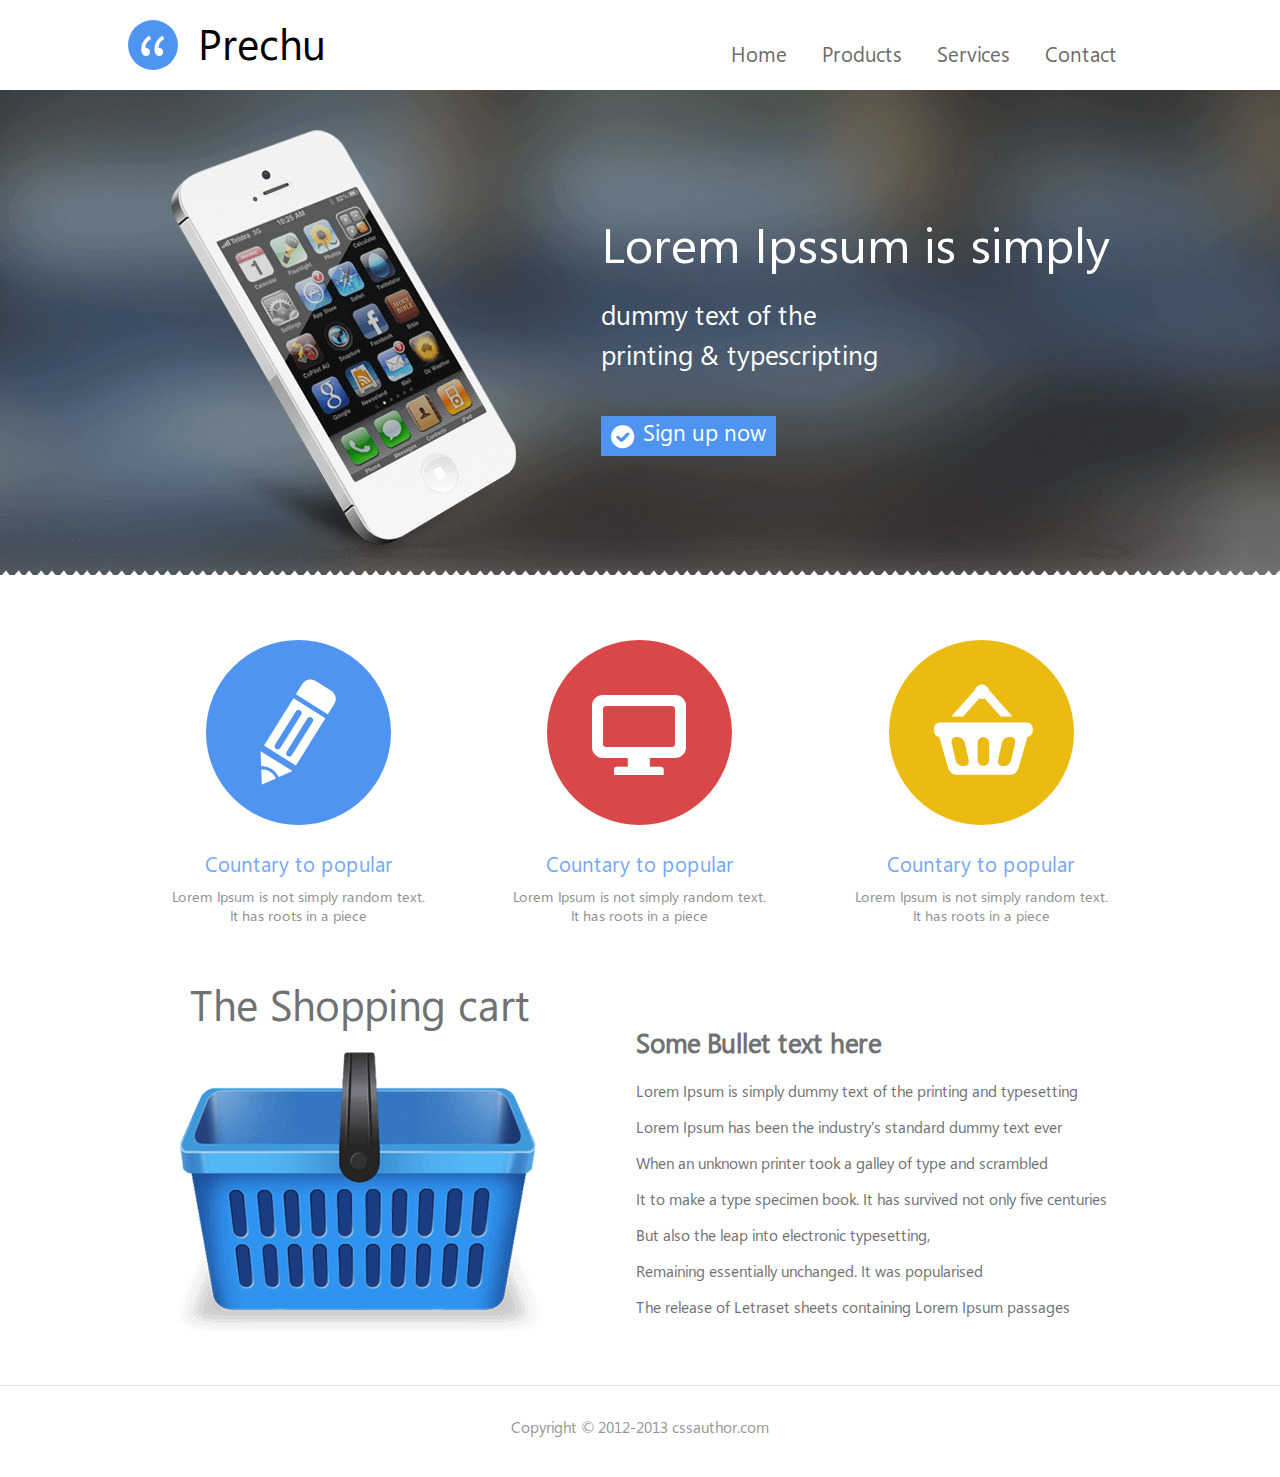
<file: index.html>
<!DOCTYPE html>
<html lang="en">
<head>
    <meta charset="UTF-8">
    <link rel="stylesheet" href="css/style.css">
    <title>Prechu</title>
</head>
<body>
    <div class="global_container">
        <div class="header">
            <a href="" class="header_logo">
                <span class="header_logo_icon">icon</span>
                <h2 class="header_logo_title">Prechu</h2>
            </a>
            <input type="checkbox" class="header_checkbox" id="checkbox">
            <label for="checkbox" class="header_button"><span class="header_button_burger">button</span></label>
            <ul class="header_list">
                <li class="header_list_item">
                    <a href="" class="header_list_item_link">Home</a>
                </li>
                <li class="header_list_item">
                    <a href="" class="header_list_item_link">Products</a>
                </li>
                <li class="header_list_item">
                    <a href="" class="header_list_item_link">Services</a>
                </li>
                <li class="header_list_item">
                    <a href="" class="header_list_item_link">Contact</a>
                </li>
            </ul>
        </div>

        <div class="banner">
            <div class="banner_inner">
                <img src="images/iphone.png" alt="" class="banner_image">
                <span class="banner_wrapper">
                    <h3 class="banner_wrapper_title">Lorem Ipssum is simply</h3>
                    <p class="banner_wrapper_description">dummy text of the printing & typescripting</p>
                    <a href="" class="banner_wrapper_link icon-check">Sign up now</a>
                </span>
            </div>
        </div>

        <div class="advantages">
            <ul class="advantages_list">
                <li class="advantages_list_item">
                    <span class="advantages_list_item_icon icon-pencil">pencil</span>
                    <span class="advantages_list_item_text pencil">
                        <a href="" class="advantages_list_item_text_link">Countary to popular</a>
                        <p class="advantages_list_item_text_description">Lorem Ipsum is not simply random text. It has roots in a piece</p>
                    </span>
                </li>
                <li class="advantages_list_item">
                    <span class="advantages_list_item_icon icon-monitor">monitor</span>
                    <span class="advantages_list_item_text monitor">
                        <a href="" class="advantages_list_item_text_link">Countary to popular</a>
                        <p class="advantages_list_item_text_description">Lorem Ipsum is not simply random text. It has roots in a piece</p>
                    </span>
                </li>
                <li class="advantages_list_item">
                    <span class="advantages_list_item_icon icon-cart">cart</span>
                    <span class="advantages_list_item_text cart">
                        <a href="" class="advantages_list_item_text_link">Countary to popular</a>
                        <p class="advantages_list_item_text_description">Lorem Ipsum is not simply random text. It has roots in a piece</p>
                    </span>
                </li>
            </ul>
        </div>

        <div class="shopping">
            <span class="shopping_wrapper title">
                <h3 class="shopping_title">The Shopping cart</h3>
                <img src="images/cart.png" alt="" class="shopping_image">
            </span>
            
            <span class="shopping_wrapper list">
                <h4 class="shopping_wrapper_title">Some Bullet text here</h4>
                <ul class="shopping_wrapper_list">
                    <!-- it could be done easier with with <p> and </br> -->
                    <li class="shopping_wrapper_list_item">Lorem Ipsum is simply dummy text of the printing and typesetting</li>
                    <li class="shopping_wrapper_list_item">Lorem Ipsum has been the industry's standard dummy text ever</li>
                    <li class="shopping_wrapper_list_item">When an unknown printer took a galley of type and scrambled</li>
                    <li class="shopping_wrapper_list_item">It to make a type specimen book. It has survived not only five centuries</li>
                    <li class="shopping_wrapper_list_item">But also the leap into electronic typesetting,</li>
                    <li class="shopping_wrapper_list_item">Remaining essentially unchanged. It was popularised</li>
                    <li class="shopping_wrapper_list_item">The release of Letraset sheets containing Lorem Ipsum passages</li>
                </ul>
            </span>
        </div>

        <div class="copyright">
            <h3 class="copyright_title">Copyright © 2012-2013 cssauthor.com</h3>
        </div>
    </div>
</body>
</html>
</file>
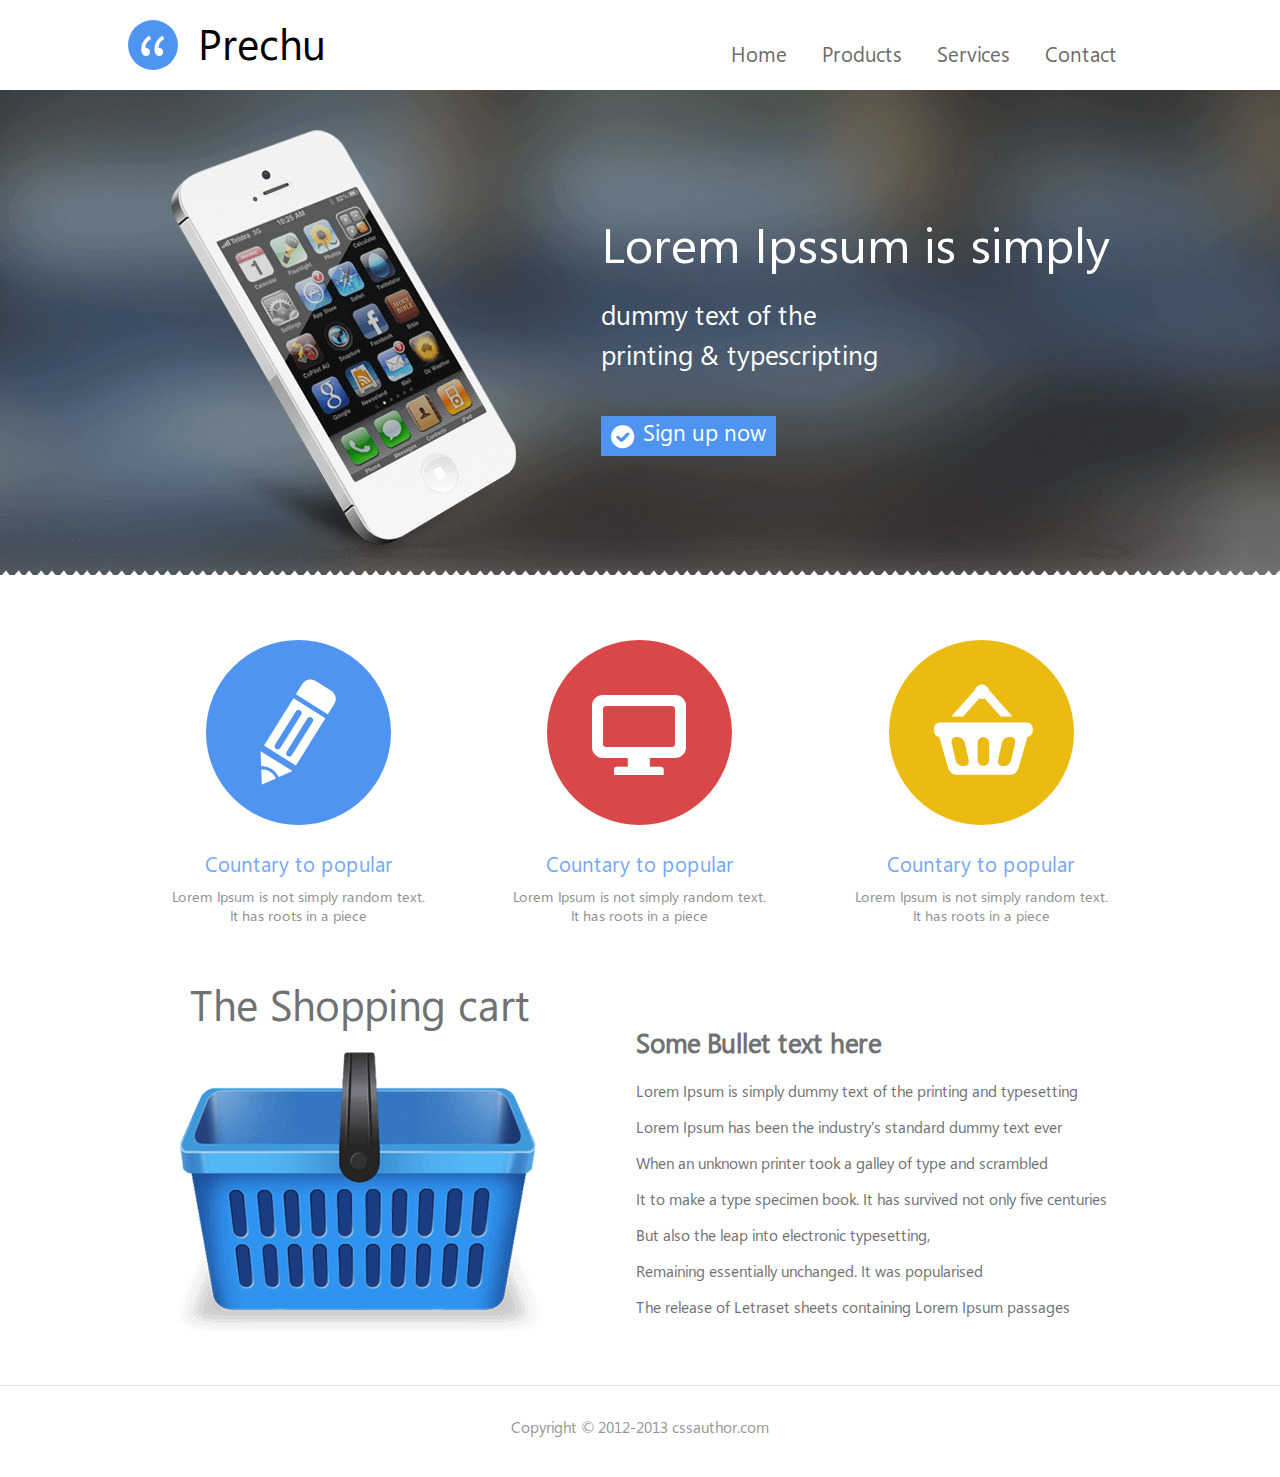
<file: prechu/index.html>
<!DOCTYPE html>
<html lang="en">
<head>
    <meta charset="UTF-8">
    <link rel="stylesheet" href="css/style.css">
    <title>Prechu</title>
</head>
<body>
    <div class="global_container">
        <div class="header">
            <a href="" class="header_logo">
                <span class="header_logo_icon">icon</span>
                <h2 class="header_logo_title">Prechu</h2>
            </a>
            <input type="checkbox" class="header_checkbox" id="checkbox">
            <label for="checkbox" class="header_button"><span class="header_button_burger">button</span></label>
            <ul class="header_list">
                <li class="header_list_item">
                    <a href="" class="header_list_item_link">Home</a>
                </li>
                <li class="header_list_item">
                    <a href="" class="header_list_item_link">Products</a>
                </li>
                <li class="header_list_item">
                    <a href="" class="header_list_item_link">Services</a>
                </li>
                <li class="header_list_item">
                    <a href="" class="header_list_item_link">Contact</a>
                </li>
            </ul>
        </div>

        <div class="banner">
            <div class="banner_inner">
                <img src="images/iphone.png" alt="" class="banner_image">
                <span class="banner_wrapper">
                    <h3 class="banner_wrapper_title">Lorem Ipssum is simply</h3>
                    <p class="banner_wrapper_description">dummy text of the printing & typescripting</p>
                    <a href="" class="banner_wrapper_link icon-check">Sign up now</a>
                </span>
            </div>
        </div>

        <div class="advantages">
            <ul class="advantages_list">
                <li class="advantages_list_item">
                    <span class="advantages_list_item_icon icon-pencil">pencil</span>
                    <span class="advantages_list_item_text pencil">
                        <a href="" class="advantages_list_item_text_link">Countary to popular</a>
                        <p class="advantages_list_item_text_description">Lorem Ipsum is not simply random text. It has roots in a piece</p>
                    </span>
                </li>
                <li class="advantages_list_item">
                    <span class="advantages_list_item_icon icon-monitor">monitor</span>
                    <span class="advantages_list_item_text monitor">
                        <a href="" class="advantages_list_item_text_link">Countary to popular</a>
                        <p class="advantages_list_item_text_description">Lorem Ipsum is not simply random text. It has roots in a piece</p>
                    </span>
                </li>
                <li class="advantages_list_item">
                    <span class="advantages_list_item_icon icon-cart">cart</span>
                    <span class="advantages_list_item_text cart">
                        <a href="" class="advantages_list_item_text_link">Countary to popular</a>
                        <p class="advantages_list_item_text_description">Lorem Ipsum is not simply random text. It has roots in a piece</p>
                    </span>
                </li>
            </ul>
        </div>

        <div class="shopping">
            <span class="shopping_wrapper title">
                <h3 class="shopping_title">The Shopping cart</h3>
                <img src="images/cart.png" alt="" class="shopping_image">
            </span>
            
            <span class="shopping_wrapper list">
                <h4 class="shopping_wrapper_title">Some Bullet text here</h4>
                <ul class="shopping_wrapper_list">
                    <!-- it could be done easier with with <p> and </br> -->
                    <li class="shopping_wrapper_list_item">Lorem Ipsum is simply dummy text of the printing and typesetting</li>
                    <li class="shopping_wrapper_list_item">Lorem Ipsum has been the industry's standard dummy text ever</li>
                    <li class="shopping_wrapper_list_item">When an unknown printer took a galley of type and scrambled</li>
                    <li class="shopping_wrapper_list_item">It to make a type specimen book. It has survived not only five centuries</li>
                    <li class="shopping_wrapper_list_item">But also the leap into electronic typesetting,</li>
                    <li class="shopping_wrapper_list_item">Remaining essentially unchanged. It was popularised</li>
                    <li class="shopping_wrapper_list_item">The release of Letraset sheets containing Lorem Ipsum passages</li>
                </ul>
            </span>
        </div>

        <div class="copyright">
            <h3 class="copyright_title">Copyright © 2012-2013 cssauthor.com</h3>
        </div>
    </div>
</body>
</html>
</file>
<file: css/style.css>
﻿@font-face{font-family:'SegoeWPN';src:url("../fonts/SegoeWPN.eot");src:url("../fonts/SegoeWPN.eot?#iefix") format("embedded-opentype"),url("../fonts/SegoeWPN.svg#SegoeWPN") format("svg"),url("../fonts/SegoeWPN.ttf") format("truetype"),url("../fonts/SegoeWPN.woff") format("woff"),url("../fonts/SegoeWPN.woff2") format("woff2");font-weight:normal;font-style:normal}@font-face{font-family:'SegoeWP';src:url("../fonts/SegoeWP.eot");src:url("../fonts/SegoeWP.eot?#iefix") format("embedded-opentype"),url("../fonts/SegoeWP.svg#SegoeWP") format("svg"),url("../fonts/SegoeWP.ttf") format("truetype"),url("../fonts/SegoeWP.woff") format("woff"),url("../fonts/SegoeWP.woff2") format("woff2");font-weight:normal;font-style:normal}@font-face{font-family:'SourceSansPro-Regular';src:url("../fonts/SourceSansPro-Regular.eot");src:url("../fonts/SourceSansPro-Regular.eot?#iefix") format("embedded-opentype"),url("../fonts/SourceSansPro-Regular.svg#SourceSansPro-Regular") format("svg"),url("../fonts/SourceSansPro-Regular.ttf") format("truetype"),url("../fonts/SourceSansPro-Regular.woff") format("woff"),url("../fonts/SourceSansPro-Regular.woff2") format("woff2");font-weight:normal;font-style:normal}@font-face{font-family:'icomoon';src:url("../fonts/icomoon.eot?oxy7a2");src:url("../fonts/icomoon.eot?oxy7a2#iefix") format("embedded-opentype"),url("../fonts/icomoon.ttf?oxy7a2") format("truetype"),url("../fonts/icomoon.woff?oxy7a2") format("woff"),url("../fonts/icomoon.svg?oxy7a2#icomoon") format("svg");font-weight:normal;font-style:normal;font-display:block}[class^="icon-"],[class*=" icon-"]{font-family:'icomoon' !important;speak:never;font-style:normal;font-weight:normal;font-variant:normal;text-transform:none;line-height:1;-webkit-font-smoothing:antialiased;-moz-osx-font-smoothing:grayscale}.icon-cart:before{content:"\e900";color:#fff}.icon-check:before{content:"\e901";color:#fff}.icon-monitor:before{content:"\e902";color:#fff}.icon-pencil:before{content:"\e903";color:#fff}body,h1,h2,h3,h4,h5,h6,ul,li,p,a,img,span,input{margin:0;padding:0;border:0}ul,li{list-style:none}a{text-decoration:none}.global_container{min-width:640px}.header{margin:0 auto;width:1024px;display:flex;justify-content:space-between;align-items:center;height:5.625rem}.header_checkbox,.header_button{display:none}.header_logo{display:flex}.header_logo_icon{font-size:0;background-color:#5094f2;border-radius:50%;width:3.125rem;height:3.125rem}.header_logo_icon::after{font-family:"SourceSansPro-Regular";font-size:4.695rem;color:#fff;font-weight:300;content:"“";display:block;clear:both;text-align:center;margin-top:-.375rem}.header_logo_title{font-family:"SegoeWP";font-size:2.64688rem;color:#000;font-weight:300;margin:-.375rem 0 0 1.25rem}.header_list{display:flex;margin-top:1.0625rem}.header_list_item_link{font-family:"SegoeWP";font-size:1.27188rem;color:#6c6c6c;font-weight:300;margin-right:2.1875rem}.header_list_item_link:hover{padding-bottom:1.25rem;border-bottom:.1875rem solid #5094f2}@media (max-width: 1023px){.header{width:100%}.header_logo{margin-left:1.875rem}.header_checkbox:checked ~ .header_list{display:flex}.header_button{display:block;background-color:#5094f2;border-radius:5%;width:3.4375rem;height:2.5rem;position:relative;right:25px}.header_button_burger{background:#fff;display:inline-block;height:.3125rem;position:absolute;top:1.125rem;right:.625rem;width:2.1875rem;font-size:0}.header_button_burger::before,.header_button_burger::after{background:#fff;content:'';position:absolute;height:100%;width:100%}.header_button_burger::before{top:-.5625rem}.header_button_burger::after{top:.5625rem}.header_list{display:none;flex-direction:column;margin-top:0;width:100%;min-width:40rem;text-align:center;position:absolute;top:5.625rem;background-color:#fff;z-index:1}.header_list_item{margin-bottom:.9375rem}.header_list_item_link{font-size:1.5625rem}.header_list_item_link:hover{border-bottom:none}}.banner{background:url(../images/background.png) center 100%;background-size:120%;height:30.3125rem}.banner_inner{margin:0 auto;width:1024px;display:flex;justify-content:space-around}.banner_image{margin-top:2.5rem}.banner_wrapper{font-family:"SegoeWP";font-size:2.64688rem;color:#fff;font-weight:300;margin-top:7.5rem}.banner_wrapper_title{font-weight:300}.banner_wrapper_description{font-size:1.64688rem;width:17.5rem;margin:1.25rem 0;line-height:2.5rem}.banner_wrapper_link{display:inline-block;background-color:#5094f2;width:10rem;height:1.875rem;font-family:'SegoeWP' !important;font-size:1.39688rem;color:#fff;padding:.3125rem .625rem .3125rem .3125rem;position:relative;text-align:end}.banner_wrapper_link::before{font-family:'icomoon' !important;font-size:1.4375rem;margin-right:.625rem;position:absolute;left:.625rem;top:.53125rem}@media (max-width: 1023px){.banner{height:15.3125rem}.banner_inner{width:100%}.banner_image{height:13.75rem;margin-top:1.25rem}.banner_wrapper{margin:1.25rem 0}.banner_wrapper_title{font-size:1.93625rem}.banner_wrapper_description{font-size:1.43188rem;width:15.625rem;margin:.9375rem 0 1.5625rem;line-height:1.875rem}.banner_wrapper_link{width:14.0625rem;height:2.6875rem;font-size:1.9425rem}.banner_wrapper_link::before{font-size:2.0625rem;top:.625rem}}.advantages{background:url(../images/hump.png);margin-top:-.3125rem}.advantages_list{margin:0 auto;width:1024px;display:flex;justify-content:space-around}.advantages_list_item_icon{display:block;width:11.5625rem;height:11.5625rem;font-size:0;border-radius:50%;position:relative;margin:4.375rem auto 1.5625rem}.advantages_list_item_icon::before{clear:both;display:table;width:100%;position:absolute}.advantages_list_item_icon.icon-pencil{background-color:#5094f2}.advantages_list_item_icon.icon-pencil::before{font-size:6.5625rem;top:2.5rem;left:3.4375rem}.advantages_list_item_icon.icon-monitor{background-color:#d94748}.advantages_list_item_icon.icon-monitor::before{font-size:5rem;top:3.4375rem;left:2.8125rem}.advantages_list_item_icon.icon-cart{background-color:#ebbb11}.advantages_list_item_icon.icon-cart::before{font-size:5.625rem;top:2.8125rem;left:2.8125rem}.advantages_list_item_text{display:inline-block;width:16.25rem;text-align:center}.advantages_list_item_text_link{font-family:"SegoeWPN";font-size:1.27188rem;color:#73a9f5;font-weight:300}.advantages_list_item_text_description{font-family:"SegoeWPN";font-size:.89687rem;color:#909090;font-weight:300;margin-top:.625rem}@media (max-width: 1023px){.advantages{background:none;margin-top:0}.advantages_list{flex-direction:column;width:100%}.advantages_list_item{display:flex;justify-content:space-around;border-bottom:.0625rem solid #ccc}.advantages_list_item_icon{width:8.4375rem;height:8.4375rem;margin:2.5rem 1.5625rem 1.25rem 2.8125rem}.advantages_list_item_icon.icon-pencil::before{font-size:5rem;top:1.875rem;left:2.5rem}.advantages_list_item_icon.icon-monitor{margin-top:1.875rem}.advantages_list_item_icon.icon-monitor::before{font-size:3.75rem;top:2.5rem;left:2rem}.advantages_list_item_icon.icon-cart{margin-top:1.25rem}.advantages_list_item_icon.icon-cart::before{font-size:4.375rem;top:2.0625rem;left:1.875rem}.advantages_list_item_text{margin:3.4375rem 4.6875rem 0 0;text-align:left;width:22.5rem}.advantages_list_item_text.monitor{margin-top:2.8125rem}.advantages_list_item_text.cart{margin-top:2.1875rem}.advantages_list_item_text_link{font-size:2.13313rem}.advantages_list_item_text_description{font-size:1.20938rem;margin-top:.3125rem}}.shopping{margin:3.125rem auto;width:64rem;display:flex;justify-content:space-around}.shopping_title{font-family:"SegoeWP";font-size:2.64688rem;color:#6f7173;font-weight:400;text-align:center}.shopping_image{margin-top:1.25rem}.shopping_wrapper.list{font-family:"SegoeWPN";font-size:1.64688rem;color:#6f7173;font-weight:300;margin-top:3.125rem}.shopping_wrapper_list{font-size:.95937rem}.shopping_wrapper_list_item{margin-top:.9375rem}.shopping_wrapper_list_item:first-child{margin-top:1.25rem}@media (max-width: 1023px){.shopping{width:100%;flex-direction:column}.shopping_image{display:block;width:12.8125rem;margin:2.1875rem auto 1.25rem}.shopping_wrapper{display:block}.shopping_wrapper.list{font-size:2.14688rem;margin:0 auto}.shopping_wrapper_title{font-weight:300}.shopping_wrapper_list{font-size:1.08438rem}}.copyright{border-top:1px solid #e5e5e5;padding:1.875rem 0 2.5rem;text-align:center}.copyright_title{font-family:"SegoeWPN";font-size:.95937rem;color:#979797;font-weight:300}@media (max-width: 1023px){.copyright{padding-bottom:2.0625rem}}
</file>
<file: prechu/css/style.css>
﻿@font-face{font-family:'SegoeWPN';src:url("../fonts/SegoeWPN.eot");src:url("../fonts/SegoeWPN.eot?#iefix") format("embedded-opentype"),url("../fonts/SegoeWPN.svg#SegoeWPN") format("svg"),url("../fonts/SegoeWPN.ttf") format("truetype"),url("../fonts/SegoeWPN.woff") format("woff"),url("../fonts/SegoeWPN.woff2") format("woff2");font-weight:normal;font-style:normal}@font-face{font-family:'SegoeWP';src:url("../fonts/SegoeWP.eot");src:url("../fonts/SegoeWP.eot?#iefix") format("embedded-opentype"),url("../fonts/SegoeWP.svg#SegoeWP") format("svg"),url("../fonts/SegoeWP.ttf") format("truetype"),url("../fonts/SegoeWP.woff") format("woff"),url("../fonts/SegoeWP.woff2") format("woff2");font-weight:normal;font-style:normal}@font-face{font-family:'SourceSansPro-Regular';src:url("../fonts/SourceSansPro-Regular.eot");src:url("../fonts/SourceSansPro-Regular.eot?#iefix") format("embedded-opentype"),url("../fonts/SourceSansPro-Regular.svg#SourceSansPro-Regular") format("svg"),url("../fonts/SourceSansPro-Regular.ttf") format("truetype"),url("../fonts/SourceSansPro-Regular.woff") format("woff"),url("../fonts/SourceSansPro-Regular.woff2") format("woff2");font-weight:normal;font-style:normal}@font-face{font-family:'icomoon';src:url("../fonts/icomoon.eot?oxy7a2");src:url("../fonts/icomoon.eot?oxy7a2#iefix") format("embedded-opentype"),url("../fonts/icomoon.ttf?oxy7a2") format("truetype"),url("../fonts/icomoon.woff?oxy7a2") format("woff"),url("../fonts/icomoon.svg?oxy7a2#icomoon") format("svg");font-weight:normal;font-style:normal;font-display:block}[class^="icon-"],[class*=" icon-"]{font-family:'icomoon' !important;speak:never;font-style:normal;font-weight:normal;font-variant:normal;text-transform:none;line-height:1;-webkit-font-smoothing:antialiased;-moz-osx-font-smoothing:grayscale}.icon-cart:before{content:"\e900";color:#fff}.icon-check:before{content:"\e901";color:#fff}.icon-monitor:before{content:"\e902";color:#fff}.icon-pencil:before{content:"\e903";color:#fff}body,h1,h2,h3,h4,h5,h6,ul,li,p,a,img,span,input{margin:0;padding:0;border:0}ul,li{list-style:none}a{text-decoration:none}.global_container{min-width:640px}.header{margin:0 auto;width:1024px;display:flex;justify-content:space-between;align-items:center;height:5.625rem}.header_checkbox,.header_button{display:none}.header_logo{display:flex}.header_logo_icon{font-size:0;background-color:#5094f2;border-radius:50%;width:3.125rem;height:3.125rem}.header_logo_icon::after{font-family:"SourceSansPro-Regular";font-size:4.695rem;color:#fff;font-weight:300;content:"“";display:block;clear:both;text-align:center;margin-top:-.375rem}.header_logo_title{font-family:"SegoeWP";font-size:2.64688rem;color:#000;font-weight:300;margin:-.375rem 0 0 1.25rem}.header_list{display:flex;margin-top:1.0625rem}.header_list_item_link{font-family:"SegoeWP";font-size:1.27188rem;color:#6c6c6c;font-weight:300;margin-right:2.1875rem}.header_list_item_link:hover{padding-bottom:1.25rem;border-bottom:.1875rem solid #5094f2}@media (max-width: 1023px){.header{width:100%}.header_logo{margin-left:1.875rem}.header_checkbox:checked ~ .header_list{display:flex}.header_button{display:block;background-color:#5094f2;border-radius:5%;width:3.4375rem;height:2.5rem;position:relative;right:25px}.header_button_burger{background:#fff;display:inline-block;height:.3125rem;position:absolute;top:1.125rem;right:.625rem;width:2.1875rem;font-size:0}.header_button_burger::before,.header_button_burger::after{background:#fff;content:'';position:absolute;height:100%;width:100%}.header_button_burger::before{top:-.5625rem}.header_button_burger::after{top:.5625rem}.header_list{display:none;flex-direction:column;margin-top:0;width:100%;min-width:40rem;text-align:center;position:absolute;top:5.625rem;background-color:#fff;z-index:1}.header_list_item{margin-bottom:.9375rem}.header_list_item_link{font-size:1.5625rem}.header_list_item_link:hover{border-bottom:none}}.banner{background:url(../images/background.png) center 100%;background-size:120%;height:30.3125rem}.banner_inner{margin:0 auto;width:1024px;display:flex;justify-content:space-around}.banner_image{margin-top:2.5rem}.banner_wrapper{font-family:"SegoeWP";font-size:2.64688rem;color:#fff;font-weight:300;margin-top:7.5rem}.banner_wrapper_title{font-weight:300}.banner_wrapper_description{font-size:1.64688rem;width:17.5rem;margin:1.25rem 0;line-height:2.5rem}.banner_wrapper_link{display:inline-block;background-color:#5094f2;width:10rem;height:1.875rem;font-family:'SegoeWP' !important;font-size:1.39688rem;color:#fff;padding:.3125rem .625rem .3125rem .3125rem;position:relative;text-align:end}.banner_wrapper_link::before{font-family:'icomoon' !important;font-size:1.4375rem;margin-right:.625rem;position:absolute;left:.625rem;top:.53125rem}@media (max-width: 1023px){.banner{height:15.3125rem}.banner_inner{width:100%}.banner_image{height:13.75rem;margin-top:1.25rem}.banner_wrapper{margin:1.25rem 0}.banner_wrapper_title{font-size:1.93625rem}.banner_wrapper_description{font-size:1.43188rem;width:15.625rem;margin:.9375rem 0 1.5625rem;line-height:1.875rem}.banner_wrapper_link{width:14.0625rem;height:2.6875rem;font-size:1.9425rem}.banner_wrapper_link::before{font-size:2.0625rem;top:.625rem}}.advantages{background:url(../images/hump.png);margin-top:-.3125rem}.advantages_list{margin:0 auto;width:1024px;display:flex;justify-content:space-around}.advantages_list_item_icon{display:block;width:11.5625rem;height:11.5625rem;font-size:0;border-radius:50%;position:relative;margin:4.375rem auto 1.5625rem}.advantages_list_item_icon::before{clear:both;display:table;width:100%;position:absolute}.advantages_list_item_icon.icon-pencil{background-color:#5094f2}.advantages_list_item_icon.icon-pencil::before{font-size:6.5625rem;top:2.5rem;left:3.4375rem}.advantages_list_item_icon.icon-monitor{background-color:#d94748}.advantages_list_item_icon.icon-monitor::before{font-size:5rem;top:3.4375rem;left:2.8125rem}.advantages_list_item_icon.icon-cart{background-color:#ebbb11}.advantages_list_item_icon.icon-cart::before{font-size:5.625rem;top:2.8125rem;left:2.8125rem}.advantages_list_item_text{display:inline-block;width:16.25rem;text-align:center}.advantages_list_item_text_link{font-family:"SegoeWPN";font-size:1.27188rem;color:#73a9f5;font-weight:300}.advantages_list_item_text_description{font-family:"SegoeWPN";font-size:.89687rem;color:#909090;font-weight:300;margin-top:.625rem}@media (max-width: 1023px){.advantages{background:none;margin-top:0}.advantages_list{flex-direction:column;width:100%}.advantages_list_item{display:flex;justify-content:space-around;border-bottom:.0625rem solid #ccc}.advantages_list_item_icon{width:8.4375rem;height:8.4375rem;margin:2.5rem 1.5625rem 1.25rem 2.8125rem}.advantages_list_item_icon.icon-pencil::before{font-size:5rem;top:1.875rem;left:2.5rem}.advantages_list_item_icon.icon-monitor{margin-top:1.875rem}.advantages_list_item_icon.icon-monitor::before{font-size:3.75rem;top:2.5rem;left:2rem}.advantages_list_item_icon.icon-cart{margin-top:1.25rem}.advantages_list_item_icon.icon-cart::before{font-size:4.375rem;top:2.0625rem;left:1.875rem}.advantages_list_item_text{margin:3.4375rem 4.6875rem 0 0;text-align:left;width:22.5rem}.advantages_list_item_text.monitor{margin-top:2.8125rem}.advantages_list_item_text.cart{margin-top:2.1875rem}.advantages_list_item_text_link{font-size:2.13313rem}.advantages_list_item_text_description{font-size:1.20938rem;margin-top:.3125rem}}.shopping{margin:3.125rem auto;width:64rem;display:flex;justify-content:space-around}.shopping_title{font-family:"SegoeWP";font-size:2.64688rem;color:#6f7173;font-weight:400;text-align:center}.shopping_image{margin-top:1.25rem}.shopping_wrapper.list{font-family:"SegoeWPN";font-size:1.64688rem;color:#6f7173;font-weight:300;margin-top:3.125rem}.shopping_wrapper_list{font-size:.95937rem}.shopping_wrapper_list_item{margin-top:.9375rem}.shopping_wrapper_list_item:first-child{margin-top:1.25rem}@media (max-width: 1023px){.shopping{width:100%;flex-direction:column}.shopping_image{display:block;width:12.8125rem;margin:2.1875rem auto 1.25rem}.shopping_wrapper{display:block}.shopping_wrapper.list{font-size:2.14688rem;margin:0 auto}.shopping_wrapper_title{font-weight:300}.shopping_wrapper_list{font-size:1.08438rem}}.copyright{border-top:1px solid #e5e5e5;padding:1.875rem 0 2.5rem;text-align:center}.copyright_title{font-family:"SegoeWPN";font-size:.95937rem;color:#979797;font-weight:300}@media (max-width: 1023px){.copyright{padding-bottom:2.0625rem}}
</file>
